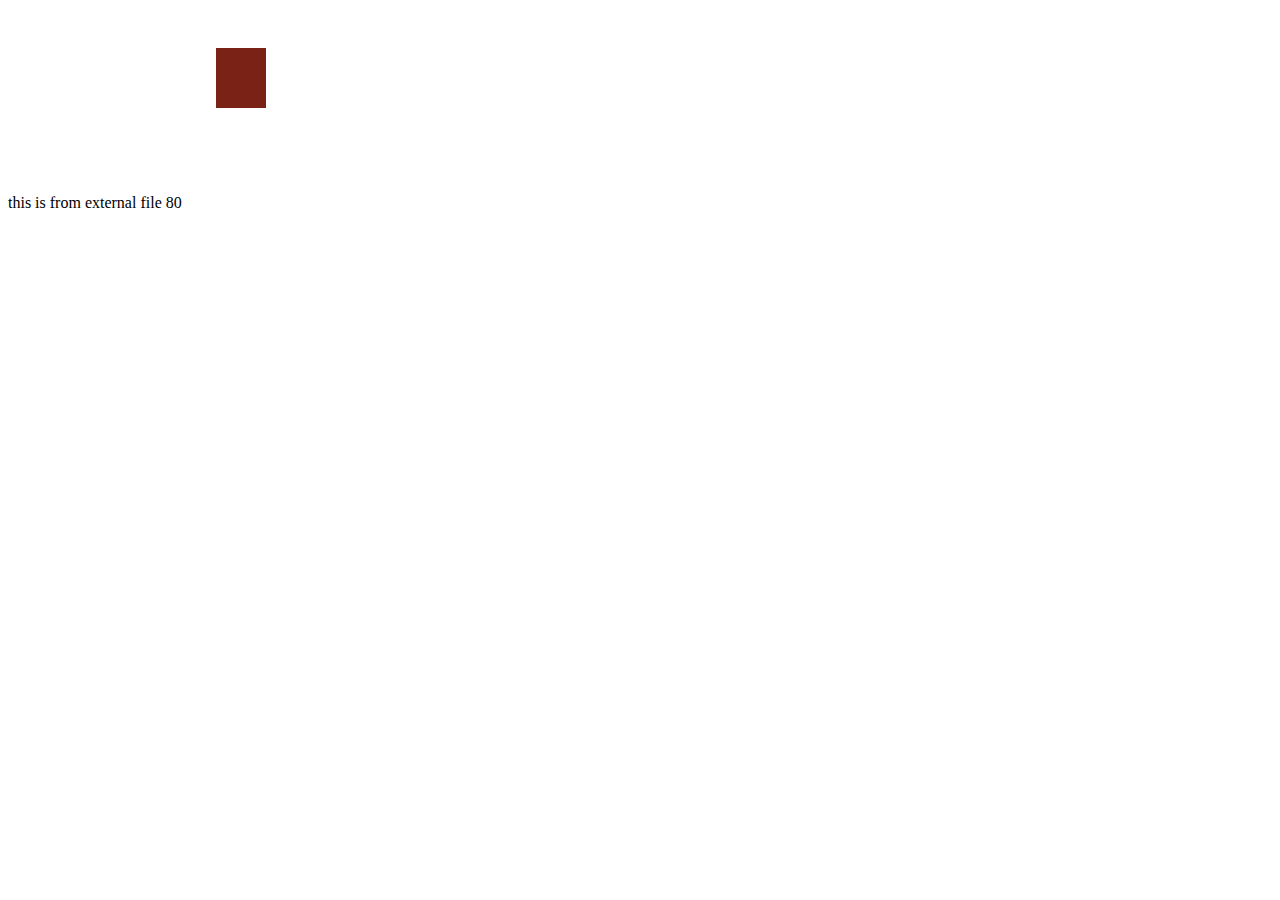
<file: com.syntel.js.first/WebContent/first.html>
<!DOCTYPE html>
<html>
<head>
<meta charset="ISO-8859-1">
<title>Insert title here</title>
<script type="text/javascript" src="first.js"></script>
</head>
<body>

<canvas id="myCanvas" width="300" height="200">your canvas</canvas>
<script type="text/javascript">
var element =document.getElementById("myCanvas");
var context = element.getContext('2d');
context.fillStyle="rgb(123,34,22)";
context.fillRect(30,40,50,60);


</script>

</body>
</html>
</file>
